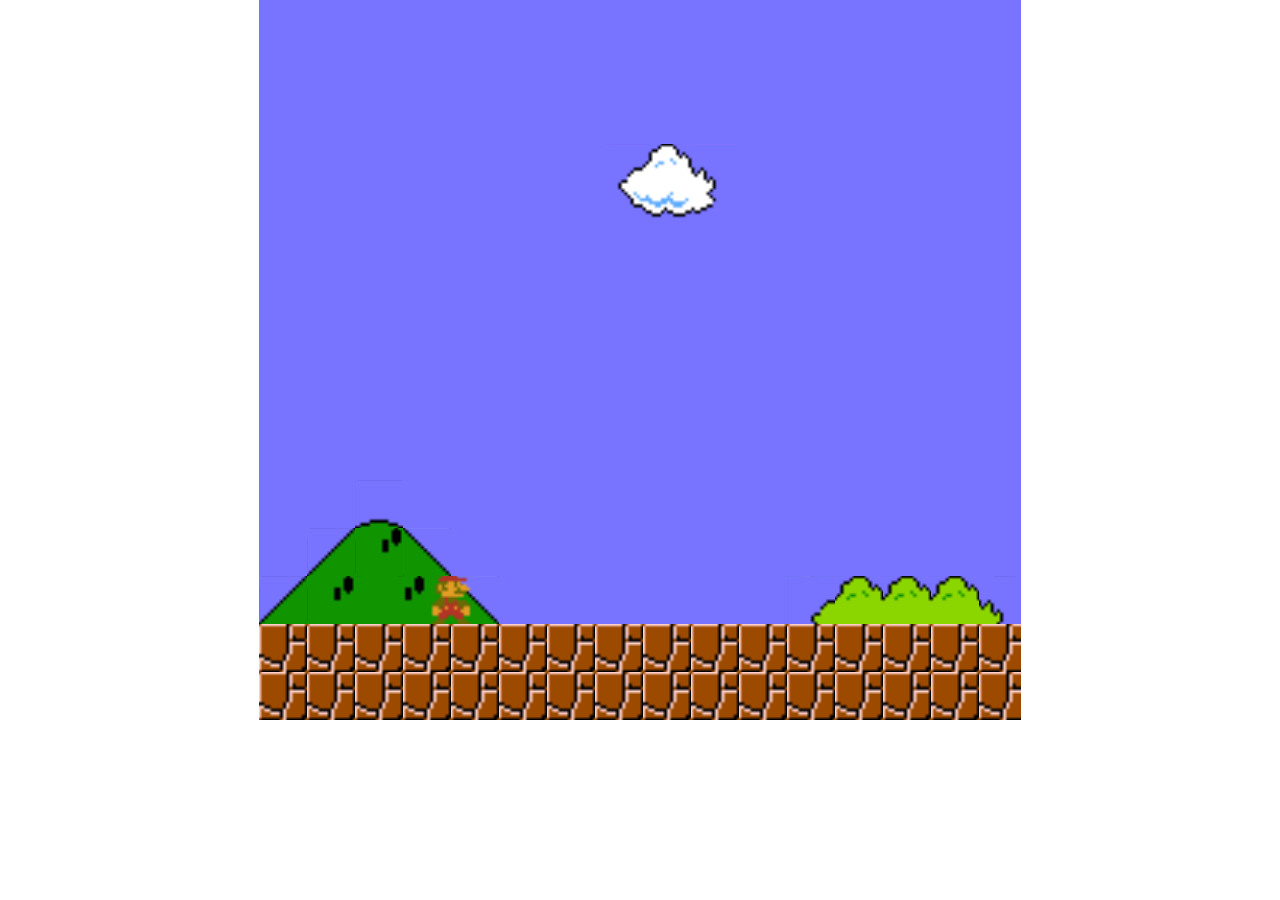
<file: game.html>
﻿<!DOCTYPE html>
<html lang="fr">
	<head>
		<meta charset="utf-8">
		<title>New Super Mario Bros - Jeu Super Mario Bros</title>
		<link rel="icon" href="favicon.ico">
		<meta name="viewport" content="width=device-width,minimum-scale=1,initial-scale=1">

		<link rel="stylesheet" href="style/game.css">
	</head>
	<body>
		<!-- Jeu de Super Mario Bros. Source : https://github.com/reruns/mario -->

		<script src="game/js/util.js"></script>
		<script src="game/js/input.js"></script>
		<script src="game/js/resources.js"></script>
		<script src="game/js/sprite.js"></script>
		<script src="game/js/entity.js"></script>
		<script src="game/js/pipe.js"></script>
		<script src="game/js/mushroom.js"></script>
		<script src="game/js/fireflower.js"></script>
		<script src="game/js/star.js"></script>
		<script src="game/js/fireball.js"></script>
		<script src="game/js/coin.js"></script>
		<script src="game/js/bcoin.js"></script>
		<script src="game/js/goomba.js"></script>
		<script src="game/js/koopa.js"></script>
		<script src="game/js/floor.js"></script>
		<script src="game/js/block.js"></script>
		<script src="game/js/rubble.js"></script>
		<script src="game/js/prop.js"></script>
		<script src="game/js/player.js"></script>
		<script src="game/js/flag.js"></script>
		<script src="game/js/levels/level.js"></script>
		<script src="game/js/levels/11.js"></script>
		<script src="game/js/levels/11tunnel.js"></script>
		<script src="game/js/game.js"></script>
	</body>
</html>
</file>
<file: style/game.css>
/* prefixed by https://autoprefixer.github.io (PostCSS: v7.0.23, autoprefixer: v9.7.3) */

/**********************/
/*** Page game.html ***/
/**********************/

html, body {
	margin: 0;
}

canvas {
	display: block;
	width: 762px;
	height: 720px;
	margin: 0 auto;
}
</file>
